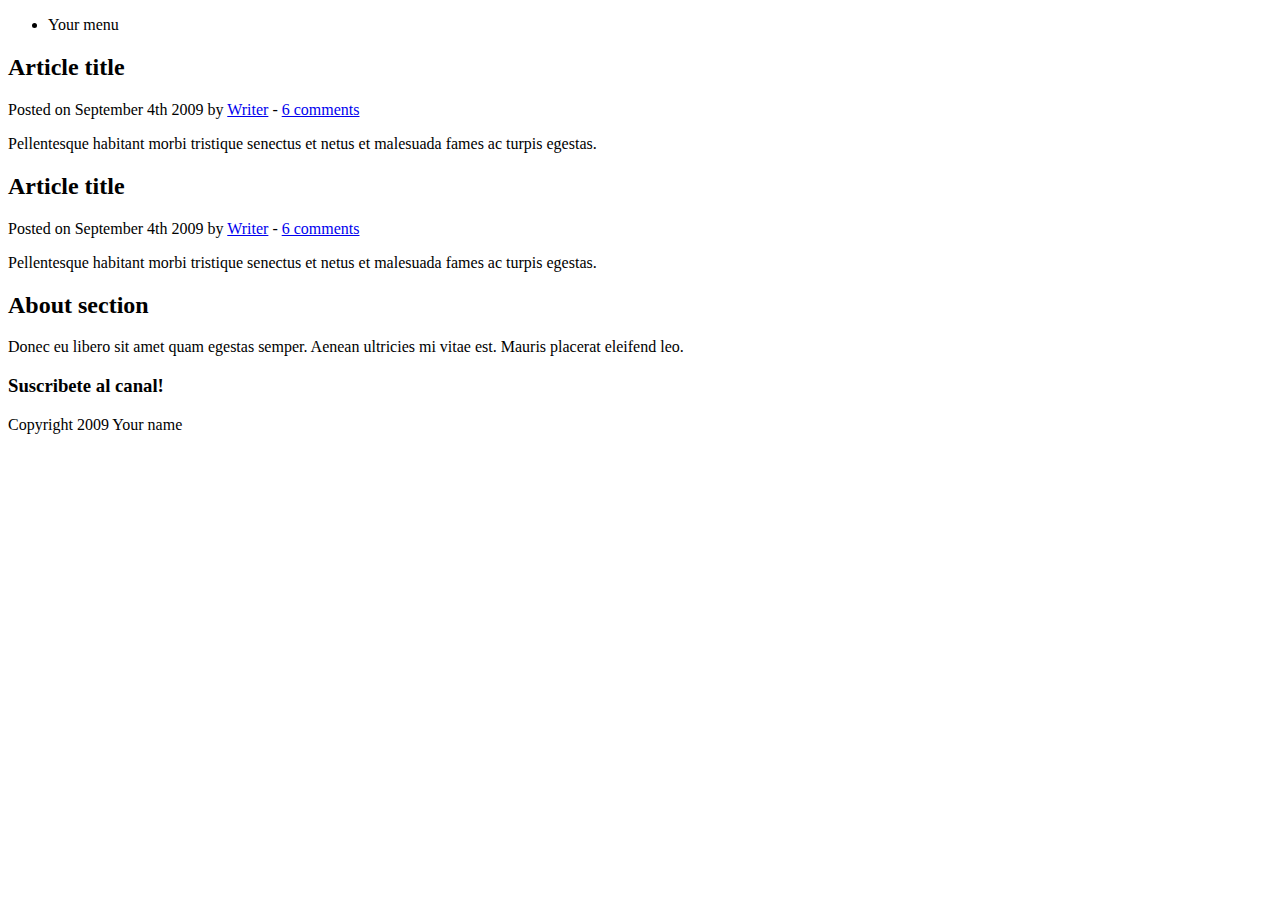
<file: index.html>
<!DOCTYPE HTML>

<html>

<head>
	<meta http-equiv="Content-Type" content="text/html; charset=UTF-8" />
	<title>Your Website</title>
</head>

<body>

	<header>
		<nav>
			<ul>
				<li>Your menu</li>
			</ul>
		</nav>
	</header>
	
	<section>
	
		<article>
			<header>
				<h2>Article title</h2>
				<p>Posted on <time datetime="2009-09-04T16:31:24+02:00">September 4th 2009</time> by <a href="#">Writer</a> - <a href="#comments">6 comments</a></p>
			</header>
			<p>Pellentesque habitant morbi tristique senectus et netus et malesuada fames ac turpis egestas.</p>
		</article>
		
		<article>
			<header>
				<h2>Article title</h2>
				<p>Posted on <time datetime="2009-09-04T16:31:24+02:00">September 4th 2009</time> by <a href="#">Writer</a> - <a href="#comments">6 comments</a></p>
			</header>
			<p>Pellentesque habitant morbi tristique senectus et netus et malesuada fames ac turpis egestas.</p>
		</article>
		
	</section>

	<aside>
		<h2>About section</h2>
		<p>Donec eu libero sit amet quam egestas semper. Aenean ultricies mi vitae est. Mauris placerat eleifend leo.</p>
	</aside>

	<footer>
		<h3>Suscribete al canal!</h3>
		<p>Copyright 2009 Your name</p>
	</footer>

</body>

</html>
</file>
